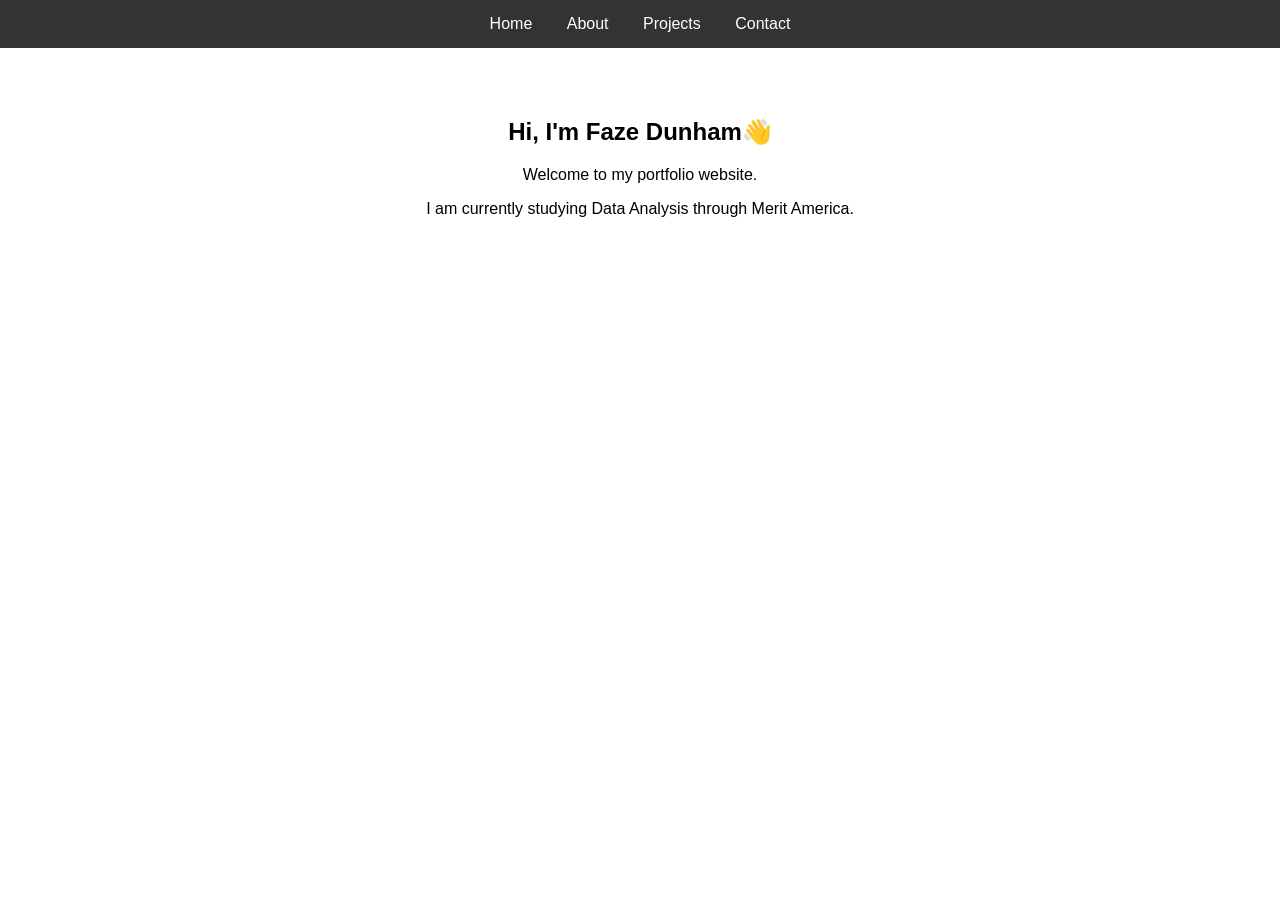
<file: index.html>
<!DOCTYPE html>
<html>
<head>
    <title>Faze Dunham | Portfolio</title>
    <link rel="stylesheet" href="style.css">
</head>
<body>
    <nav>
        <a href="index.html">Home</a>
        <a href="about.html">About</a>
        <a href="projects.html">Projects</a>
        <a href="contact.html">Contact</a>
    </nav>

    <section>
        <h1>Hi, I'm Faze Dunham👋</h1>
        <p>Welcome to my portfolio website.</p>
        <p>I am currently studying Data Analysis through Merit America.</p>
    </section>
</body>
</html>
</file>
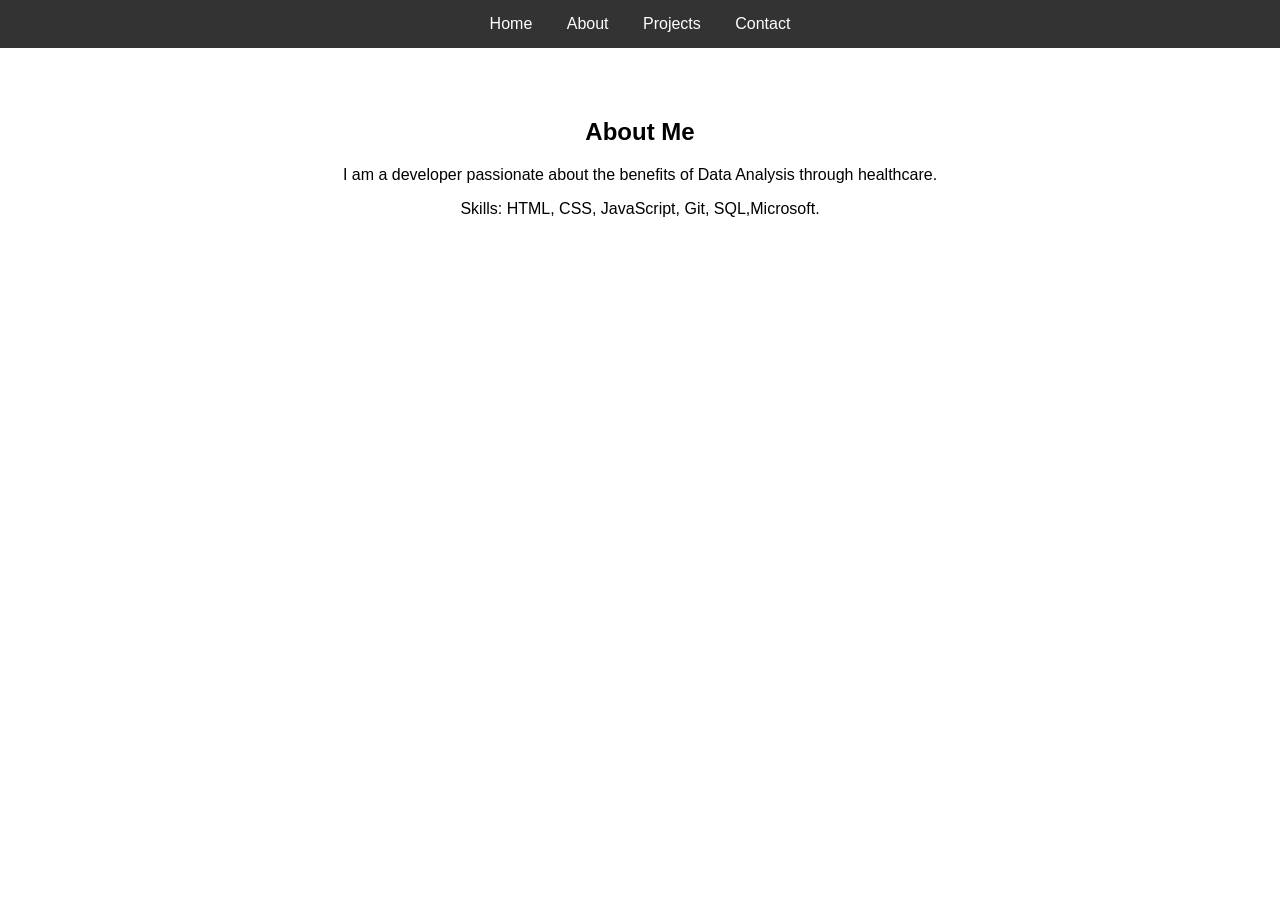
<file: about.html>
<!DOCTYPE html>
<html>
<head>
    <title>About Me</title>
    <link rel="stylesheet" href="style.css">
</head>
<body>
    <nav>
        <a href="index.html">Home</a>
        <a href="about.html">About</a>
        <a href="projects.html">Projects</a>
        <a href="contact.html">Contact</a>
    </nav>

    <section>
        <h1>About Me</h1>
        <p>I am a developer passionate about the benefits of Data Analysis through healthcare.</p>
        <p>Skills: HTML, CSS, JavaScript, Git, SQL,Microsoft.</p>
    </section>
</body>
</html>
</file>
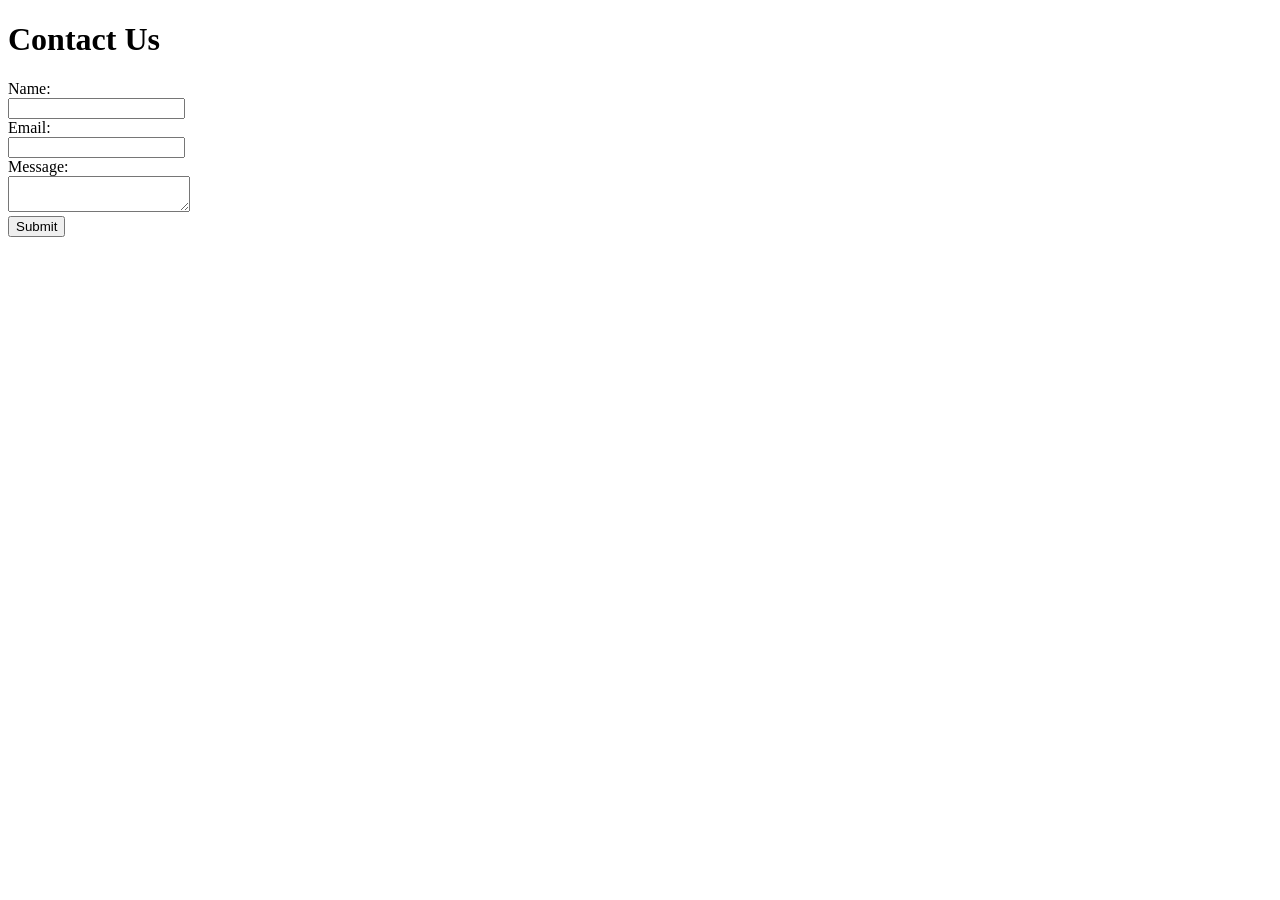
<file: contact.html>
<!DOCTYPE html>
<html lang="en">
<head>
    <meta charset="UTF-8">
    <meta name="viewport" content="width=device-width, initial-scale=1.0">
    <title>Contact</title>
</head>
<body>
    <h1>Contact Us</h1>
    <form>
        <label for="name">Name:</label><br>
        <input type="text" id="name" name="name" required><br>
        <label for="email">Email:</label><br>
        <input type="email" id="email" name="email" required><br>
        <label for="message">Message:</label><br>
        <textarea id="message" name="message" required></textarea><br>
        <input type="submit" value="Submit">
    </form>
</body>
</html>
</file>
<file: style.css>
body {
    font-family: Arial, sans-serif;
    margin: 0;
    padding: 0;
    text-align: center;
}

nav {
    background-color: #333;
    padding: 15px;
}

nav a {
    color: white;
    margin: 0 15px;
    text-decoration: none;
}

nav a:hover {
    color: #00adb5;
}

section {
    padding: 50px;
}

.project {
    background: #f4f4f4;
    margin: 20px auto;
    padding: 20px;
    width: 60%;
    border-radius: 8px;
}
</file>
